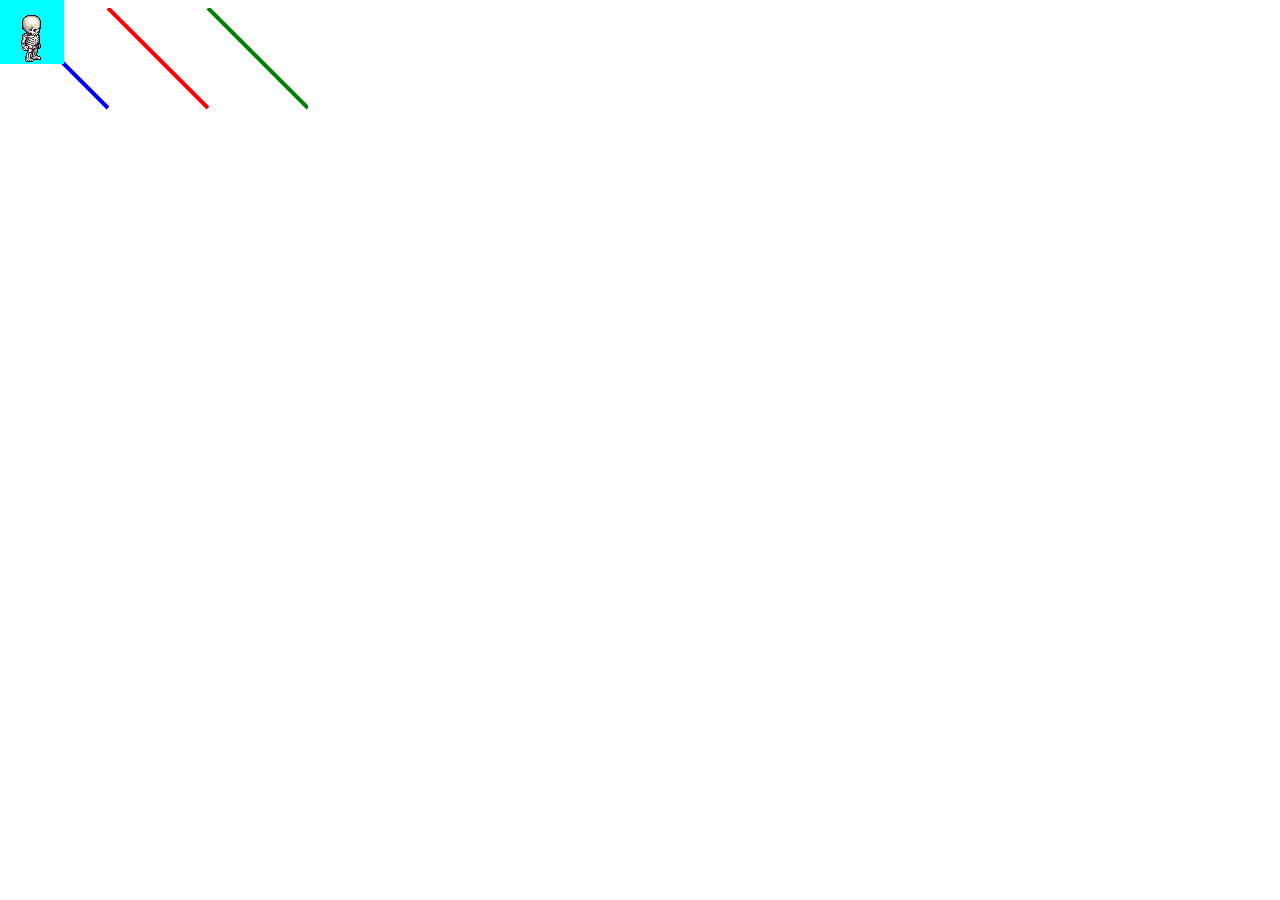
<file: animation.html>
<!DOCTYPE html>
<html>

<head>
    <meta charset="utf-8" />
    <link href="animation.css" rel="stylesheet" />
    <title>Animation example with spritesheet</title>
    </head>

<body>

    <sprite></sprite>
    <canvas></canvas>
    <script src="animation.js" ></script>
</body>

</html>
</file>
<file: animation.css>
sprite {
    height: 64px;
    width: 64px;
    background-color: aqua;
    position: absolute;
    top: 0px;
    left: 0px;
    background-image: url(skeleton.png);
    background-repeat: no-repeat;
    background-size: auto;
    background-position-x: 0px;
    background-position-y: -192px;

}

canvas {

}
</file>
